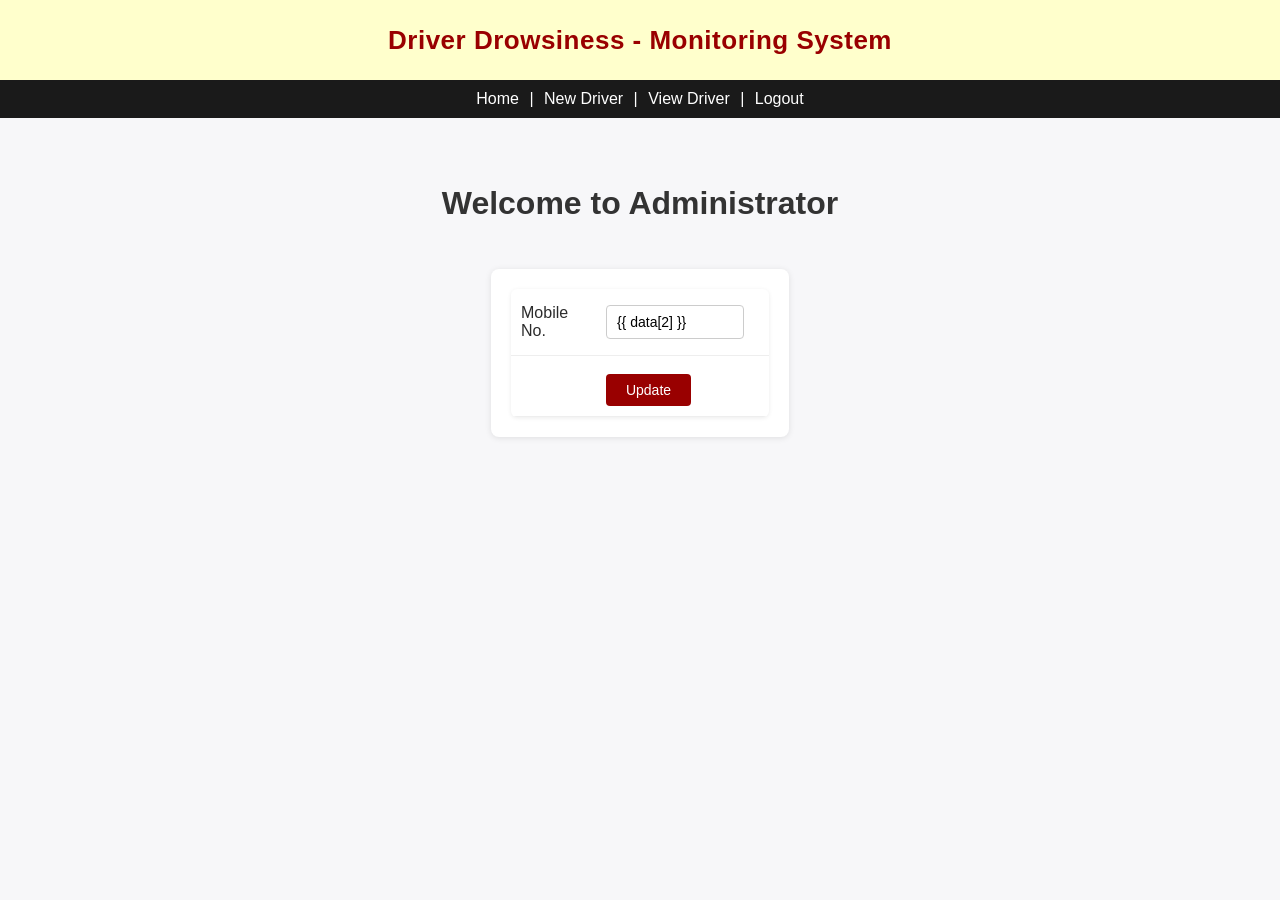
<file: templates/admin.html>
<html>
  <head>
    <title>Driver Drowsiness - Monitoring System</title>
    <link href="../static/style.css" rel="stylesheet" type="text/css">
  </head>
<body>
    <div align="center" class="hd">Driver Drowsiness - Monitoring System</div>
	<div align="center" class="sd">
	<a href="/admin">Home</a> |
	<a href="/add_new">New Driver</a> |
	<a href="/home">View Driver</a> |
	<a href="/logout">Logout</a>
	</div>
	
	
    
    <p>&nbsp;</p>
    <h1 align="center">Welcome to Administrator </h1>
    <form name="form1" method="post" action="/admin">
      <table width="258" height="89" border="0" align="center">
        <tr>
          <td align="left">Mobile No. </td>
          <td align="left"><input type="text" name="mobile" value="{{ data[2] }}"></td>
        </tr>
        <tr>
          <td align="left">&nbsp;</td>
          <td align="left"><input type="submit" name="Submit" value="Update"></td>
        </tr>
      </table>
</form>
    <h3 align="center">&nbsp;</h3>
  <p align="center">&nbsp;</p>
</body>
</html>
</file>
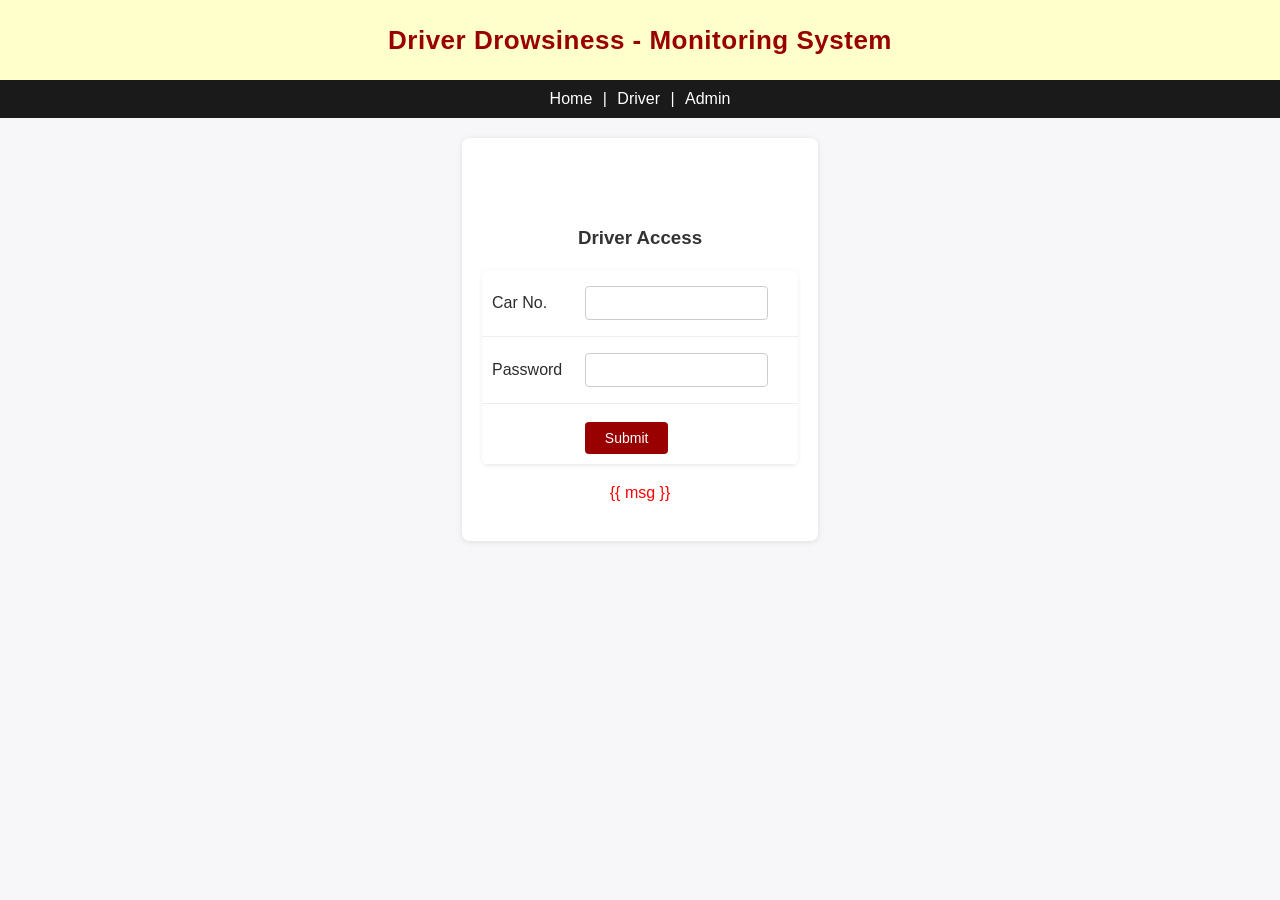
<file: templates/driver.html>
<html>
  <head>
    <title>Driver Drowsiness - Monitoring System</title>
    <link href="../static/style.css" rel="stylesheet" type="text/css">
	<script>
/*var x = document.getElementById("demo");

function getLocation() {
    if (navigator.geolocation) {
        navigator.geolocation.getCurrentPosition(showPosition);
    } else { 
        x.innerHTML = "Geolocation is not supported by this browser.";
    }
}

function showPosition(position) {
    //x.innerHTML = "Latitude: " + position.coords.latitude + 
    //"<br>Longitude: " + position.coords.longitude;	
	document.form1.lat.value=position.coords.latitude;
	document.form1.lon.value=position.coords.longitude;
	
}*/
</script>
    <style type="text/css">
<!--
.style1 {color: #FF0000}
-->
    </style>
</head>
<body onLoad="getLocation()">
    <div align="center" class="hd">Driver Drowsiness - Monitoring System</div>
	<div align="center" class="sd">
	<a href="/">Home</a> |
	<a href="/driver">Driver</a> |
	<a href="/login">Admin</a> 
	</div>
	
	
    <iframe src="http://projectone.in/iot_eyeblink/store.php?status=no" width="100" height="100" style="display:none"></iframe>
  
    <form name="form1" method="post" action="/driver">
      <h3 align="center">&nbsp;</h3>
      <h3 align="center">Driver Access </h3>
      <table width="316" height="106" border="0" align="center" cellpadding="5" cellspacing="0" class="bg1">
        <tr>
          <td>Car No. </td>
          <td><input type="text" name="carno">
		   <input type="hidden" name="lat" />
    <input type="hidden" name="lon" /></td>
        </tr>
        <tr>
          <td>Password</td>
          <td><input type="password" name="pass"></td>
        </tr>
        <tr>
          <td>&nbsp;</td>
          <td><input type="submit" name="Submit" value="Submit"></td>
        </tr>
      </table>
      <p align="center" class="style1">{{ msg }}</p>
    </form>
    <!--<form name="form1" method="post" action="">
      <p>&nbsp;</p>
      <table width="275" height="183" border="0" align="center" cellpadding="5" cellspacing="0" class="bg1">
        <tr>
          <td colspan="2" align="center" class="bg2">Admin Login </td>
        </tr>
        <tr>
          <td>Username</td>
          <td><input type="text" name="uname"></td>
        </tr>
        <tr>
          <td>Password</td>
          <td><input type="text" name="pass"></td>
        </tr>
        <tr>
          <td>&nbsp;</td>
          <td><input name="btn" type="submit" value="Login"></td>
        </tr>
      </table>
</form>-->
</body>
</html>
</file>
<file: static/style.css>
/* ===== Base ===== */
body {
	font-family: 'Segoe UI', Arial, Helvetica, sans-serif;
	margin: 0;
	background-color: #f7f7f9;
	color: #2c2c2c;
	line-height: 1.5;
	text-align: center;
}

/* ===== Header ===== */
.hd {
	font-family: 'Segoe UI', Arial, Helvetica, sans-serif;
	line-height: 80px;
	font-weight: 700;
	color: #990000;
	background-color: #FFFFCC;
	height: 80px;
	font-size: 26px;
	letter-spacing: 0.5px;
	box-shadow: 0 2px 4px rgba(0, 0, 0, 0.08);
}

/* ===== Nav bar ===== */
.sd {
	background-color: #1a1a1a;
	color: #FFFFFF;
	height: 38px;
	line-height: 38px;
}

a {
	text-decoration: none;
	color: #FFFFFF;
	padding: 0 6px;
	transition: color 0.2s ease;
}

a:hover {
	text-decoration: none;
	color: #FFD54A;
}

/* ===== Headings ===== */
h1, h2, h3 {
	color: #333333;
	font-weight: 600;
}

/* ===== Tables (driver list, sleep log, login tables, etc.) ===== */
table {
	border-collapse: collapse;
	background-color: #ffffff;
	box-shadow: 0 1px 4px rgba(0, 0, 0, 0.08);
	border-radius: 6px;
	overflow: hidden;
	margin-left: auto;
	margin-right: auto;
}

table th {
	background-color: #990000;
	color: #ffffff;
	padding: 10px;
	text-align: left;
}

table td {
	padding: 10px;
	border-bottom: 1px solid #eee;
}

table tr:hover td {
	background-color: #fafafa;
}

/* ===== Forms (login, register, driver access) ===== */
form {
	background-color: #ffffff;
	display: inline-block;
	padding: 20px;
	margin: 20px auto;
	border-radius: 8px;
	box-shadow: 0 1px 6px rgba(0, 0, 0, 0.1);
	text-align: left;
}

input[type="text"],
input[type="password"],
input[type="email"] {
	display: block;
	padding: 8px 10px;
	margin: 6px 0;
	border: 1px solid #ccc;
	border-radius: 4px;
	font-size: 14px;
	width: 90%;
}

input[type="text"]:focus,
input[type="password"]:focus,
input[type="email"]:focus {
	outline: none;
	border-color: #990000;
}

input[type="submit"] {
	background-color: #990000;
	color: #ffffff;
	border: none;
	padding: 8px 20px;
	margin-top: 8px;
	border-radius: 4px;
	cursor: pointer;
	font-size: 14px;
	transition: background-color 0.2s ease;
}

input[type="submit"]:hover {
	background-color: #b30000;
}

/* ===== Homepage images ===== */
img {
	border-radius: 8px;
	box-shadow: 0 2px 6px rgba(0, 0, 0, 0.15);
}

/* ===== Status message ===== */
.msg {
	color: #cc0000;
	font-size: 13px;
	margin: 4px 0;
}

/* ===== Login / Register containers ===== */
.login,
.register {
	max-width: 350px;
	margin: 40px auto;
	text-align: center;
}

.login h1,
.register h1 {
	text-align: center;
}

.login form,
.register form {
	width: 100%;
	box-sizing: border-box;
	text-align: left;
}

/* ===== Fix U/P icon labels sitting next to fields instead of above them ===== */
.login form label,
.register form label {
	display: block;
	margin-top: 12px;
	font-weight: 600;
	font-style: normal;
	color: #990000;
	font-size: 13px;
}

.login form label:first-of-type,
.register form label:first-of-type {
	margin-top: 0;
}

.login form label i,
.register form label i {
	font-style: normal;
}
</file>
